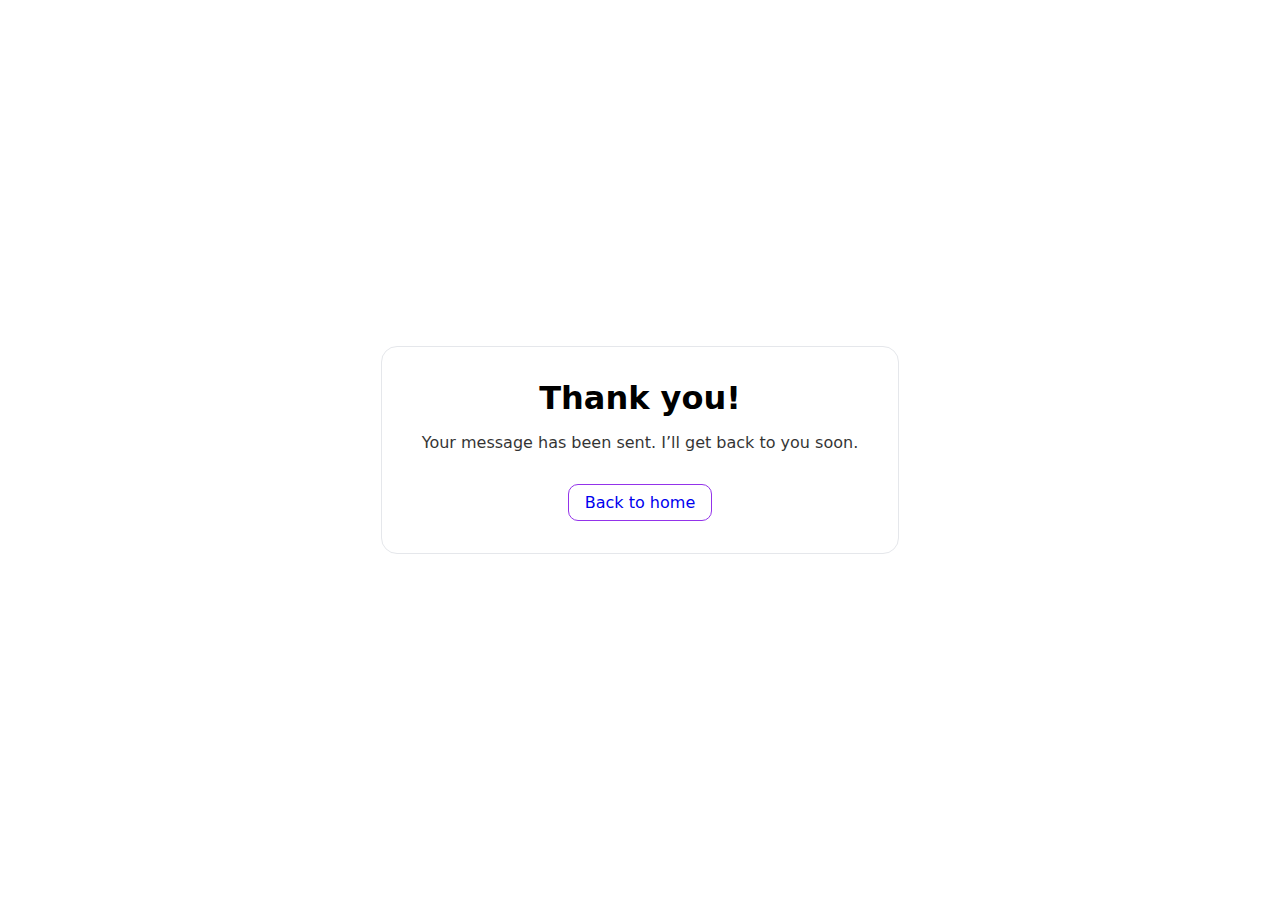
<file: thanks.html>
<!doctype html>
<html lang="en">
<head>
  <meta charset="utf-8" />
  <meta name="viewport" content="width=device-width,initial-scale=1" />
  <title>Thanks!</title>
  <style>
    body{display:grid;place-items:center;height:100vh;margin:0;font-family:system-ui}
    .card{padding:2rem 2.5rem;border:1px solid #e5e7eb;border-radius:16px;text-align:center}
    .card h1{margin:0 0 .5rem}
    .card p{opacity:.8}
    a{display:inline-block;margin-top:1rem;text-decoration:none;border:1px solid #9333ea;padding:.5rem 1rem;border-radius:10px}
    a:hover{background:#9333ea;color:#fff}
  </style>
</head>
<body>
  <div class="card">
    <h1>Thank you!</h1>
    <p>Your message has been sent. I’ll get back to you soon.</p>
    <a href="https://sadeghdev1.github.io/">Back to home</a>
  </div>
</body>
</html>
</file>
